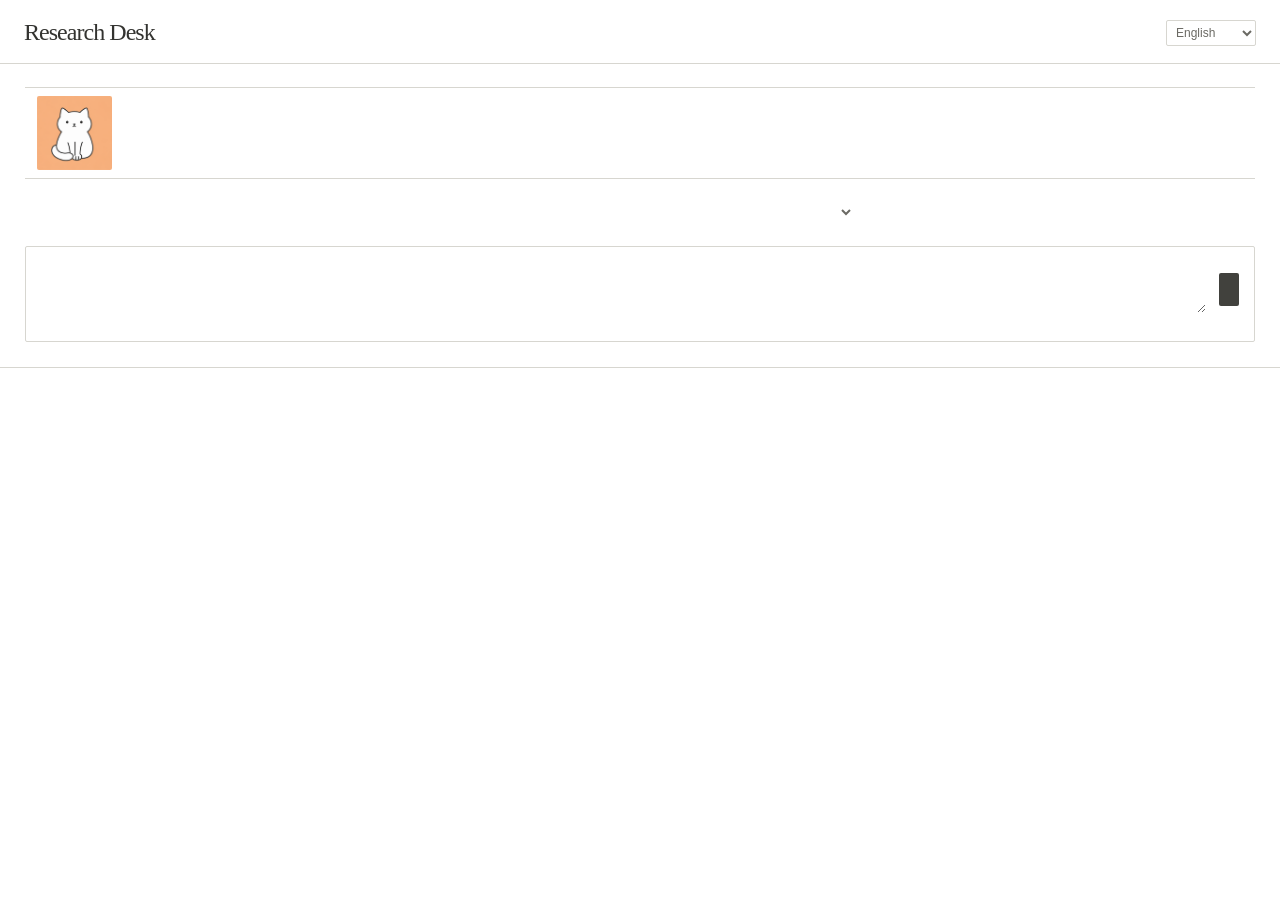
<file: Resources/index.html>
<!doctype html>
<html lang="en"><head><meta charset="utf-8"><meta name="viewport" content="width=device-width,initial-scale=1"><meta http-equiv="Content-Security-Policy" content="default-src 'self'; script-src 'self'; style-src 'self'; img-src 'self'; connect-src 'none'; object-src 'none'; base-uri 'none'"><title>Research Desk</title><link rel="stylesheet" href="style.css"></head><body>
<header><h1>Research Desk</h1><nav></nav><button id="mini-toggle"></button><select id="language" aria-label="Language / 언어"><option value="en">English</option><option value="ko">한국어</option></select></header>
<div id="error" role="alert" hidden></div><section id="welcome" hidden></section>
<main id="workspace"><section class="memo"><span id="pet" role="img" aria-label="Cat"></span><div><small id="reason"></small><p id="nag"></p><div id="reminder-actions"></div></div></section><div class="toolbar"><h2 id="heading"></h2><span id="metrics"></span><select id="sort" aria-label="Sort / 정렬"></select><button id="add"></button></div><form id="editor" hidden></form><section id="content"></section><p id="legend"></p><section class="chat"><h2 id="chat-title"></h2><small id="chat-disclaimer"></small><form id="chat-form"><textarea id="question" required maxlength="4000" rows="2"></textarea><button id="send"></button></form><div id="chat-controls"><button id="chat-reset" type="button"></button><button id="chat-cancel" type="button" hidden></button></div><div id="chat-log" role="log" aria-live="polite"></div><p id="answer" role="status" hidden></p></section></main><footer><span id="save-status" role="status"></span><span id="privacy"></span></footer>
<script src="model.js"></script><script src="strings.js"></script><script src="app.js"></script></body></html>
</file>
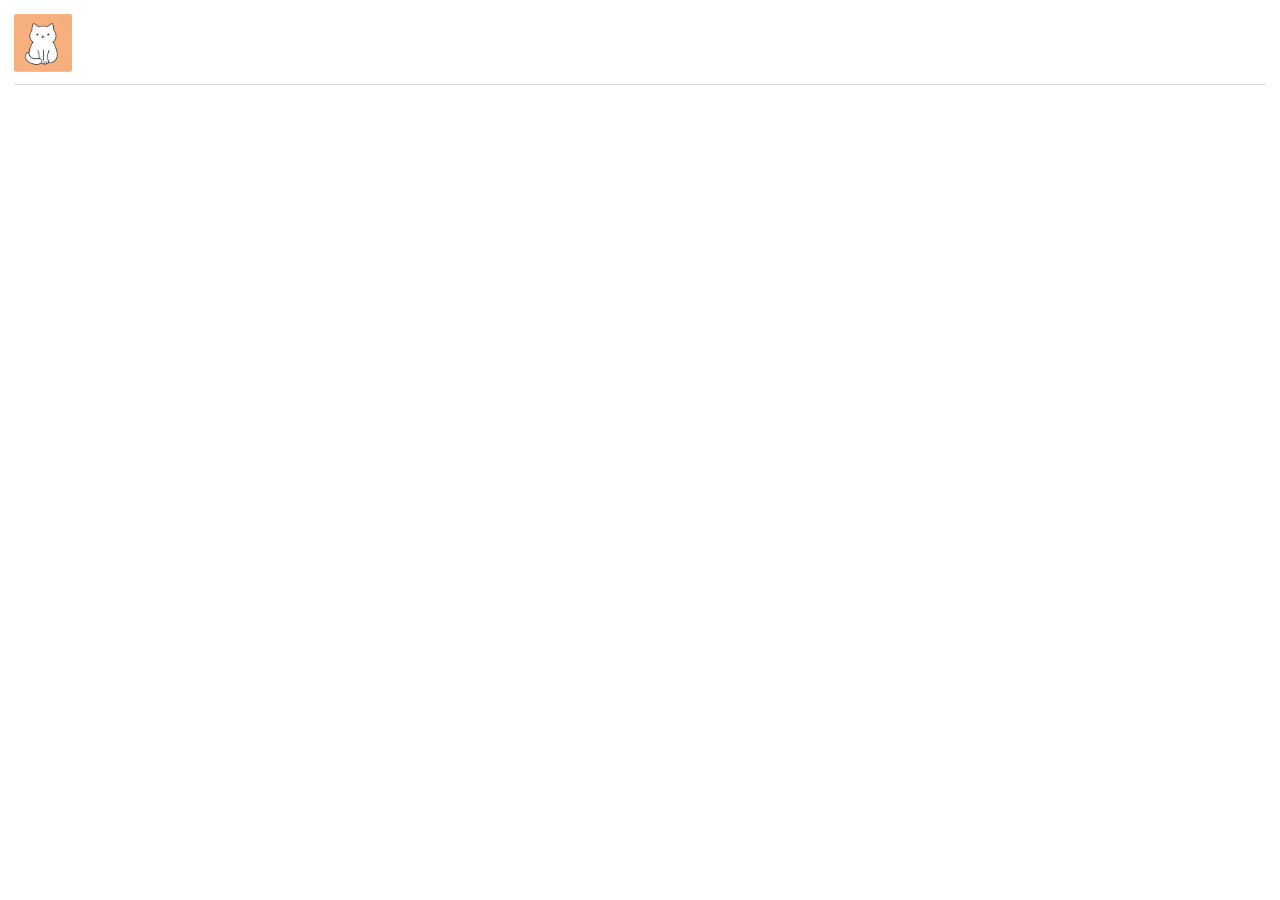
<file: Resources/mini.html>
<!doctype html><html lang="en"><head><meta charset="utf-8"><meta name="viewport" content="width=device-width,initial-scale=1"><meta http-equiv="Content-Security-Policy" content="default-src 'self'; script-src 'self'; style-src 'self'; img-src 'self'; connect-src 'none'; object-src 'none'; base-uri 'none'"><link rel="stylesheet" href="style.css"><title>Research Desk</title></head><body class="compact"><main><section class="memo"><span id="pet" role="img" aria-label="Cat"></span><div><h2 id="mini-heading"></h2><p id="mini-message"></p></div></section><section id="mini-tasks"></section><h3 id="deadline-heading"></h3><section id="mini-deadlines"></section><button id="open-desk"></button></main><script src="model.js"></script><script src="strings.js"></script><script src="mini.js"></script></body></html>
</file>
<file: Resources/style.css>
:root{--bg:#fff;--paper:#fff;--surface:#e9e8e4;--remaining:#deddd7;--done:#555550;--ink:#333330;--muted:#6b6a64;--line:#d7d6d0;--accent:#41413d;--red:#a43e35;--focus:#e60012;color-scheme:light;font:14px/1.5 -apple-system,BlinkMacSystemFont,'Apple SD Gothic Neo',sans-serif;color:var(--ink);background:var(--bg)}
*{box-sizing:border-box}body{margin:0}[hidden]{display:none!important}button,input,select,textarea{font:inherit;color:inherit}button{cursor:pointer;border:0;border-radius:2px;background:transparent;padding:5px 9px}button:hover{filter:brightness(.92)}button:disabled{opacity:.4;cursor:default}button:focus-visible,input:focus-visible,select:focus-visible,textarea:focus-visible{outline:2px solid var(--accent);outline-offset:3px}input:not([type=checkbox]),select,textarea{border:1px solid var(--line);border-radius:2px;padding:7px 9px;background:var(--paper);min-width:0}input[type=checkbox]{accent-color:var(--accent)}textarea{resize:vertical;min-height:80px}h1,h2,h3,p{margin:0}h1{font:24px Georgia,'Times New Roman',serif;letter-spacing:-.04em}h2{font-size:16px;font-weight:500}h3{font-size:14px;font-weight:500}small{font-size:11px}.muted,#legend,#metrics,footer{color:var(--muted)}
header{display:flex;align-items:center;gap:22px;padding:19px 24px 0;border-bottom:1px solid var(--line);background:var(--bg)}header h1{white-space:nowrap;padding-bottom:17px;margin-right:auto}nav{display:flex;gap:20px;align-self:stretch}nav button{font-size:12px;border-radius:0;padding:0 0 16px;border-bottom:2px solid transparent;color:var(--muted)}nav button[aria-pressed=true]{border-bottom-color:var(--accent);color:var(--accent)}#language{margin-bottom:16px;font-size:12px;color:var(--muted);width:90px;padding:4px 5px}
main{padding:23px 25px 25px;max-width:1550px;margin:auto}.memo{display:flex;gap:19px;align-items:center;padding:8px 12px;background:#fffaf0;border-block:1px solid var(--line);margin-bottom:22px}.memo>div{min-width:0}.memo #pet{display:block;width:75px;height:81px;object-fit:contain;padding:0;border-radius:2px;background:#ffb482;flex-shrink:0}.memo #pet[data-level="1"]{background:#ffdc45}.memo #pet[data-level="2"]{background:#ed2435}.memo #reason{font-size:11px;color:var(--accent)}#nag{margin:5px 0 7px;font-size:14px;line-height:1.5;overflow-wrap:anywhere}.memo #reminder-actions{display:flex;gap:18px}.memo #reminder-actions button{font-size:12px;color:var(--accent);padding:0}
.toolbar{display:flex;justify-content:space-between;gap:12px;align-items:center;flex-wrap:wrap;margin-bottom:13px}.toolbar h2{font-size:16px}.toolbar #metrics{font-size:11px;font-variant-numeric:tabular-nums}.toolbar #add{font-size:12px;color:var(--accent);padding:0}.toolbar #sort{font-size:12px;border:0;color:var(--muted);padding:3px;background:transparent}
.table-wrap{overflow:auto;min-width:0}.table-wrap table{width:100%;border-collapse:collapse;table-layout:fixed;min-width:690px}.table-wrap th{font-weight:400;font-size:11px;color:var(--muted);text-align:center;padding:8px 0 12px;border-bottom:1px solid var(--line);overflow-wrap:anywhere}.table-wrap th:first-child{width:195px;text-align:left;padding-left:8px}.table-wrap th:last-child{width:43px}.table-wrap td{padding:7px 2px;border-bottom:1px solid var(--line);font-size:12px;text-align:center}.table-wrap td:first-child{text-align:left;padding:11px 8px;line-height:1.35;overflow-wrap:anywhere}.table-wrap td small{display:block;color:var(--muted);margin-top:4px}.table-wrap td:last-child{text-align:right;padding-right:7px;font:18px Georgia,serif}.stage{display:block;width:100%;height:23px;border-radius:1px;padding:0;background:var(--remaining)}.stage[aria-pressed=true]{background:var(--done)}.stage.focus{outline:2px solid var(--focus);outline-offset:-2px;background:var(--remaining)}tr:has(.focus){background:var(--surface)}.finished{text-decoration:line-through;color:var(--muted)}
#legend{font-size:11px;margin-top:16px;line-height:1.6}.todo{display:flex;align-items:center;gap:20px;padding:18px 0;border-bottom:1px solid var(--line)}.todo input{width:17px;height:17px;flex:none}.todo label{flex:1;overflow-wrap:anywhere;font-size:15px;font-weight:500}.todo label small{display:block;font-size:12px;font-weight:400;color:var(--muted);margin-top:5px}.due{font:22px/1.2 Georgia,serif;color:var(--ink);white-space:nowrap}.due.urgent:before{content:'';display:inline-block;width:6px;height:6px;margin-right:7px;vertical-align:middle;border-radius:50%;background:var(--red)}
#editor{display:grid;gap:14px;background:#fafaf8;border:1px solid var(--line);padding:18px;border-radius:2px;margin-bottom:18px}#editor label{display:grid;gap:5px;font-size:12px;color:var(--muted)}#editor input{width:100%;font-size:16px}.checks{display:flex;flex-wrap:wrap;gap:12px}.checks label{display:flex!important;align-items:center;font-size:12px}.checks input{width:18px!important;height:18px}.buttons{display:flex;gap:10px}
.chat{display:grid;grid-template-columns:auto 1fr;gap:4px 13px;border:1px solid var(--line);background:var(--paper);border-radius:2px;padding:10px 15px;margin-top:23px}.chat h2{font-size:11px;color:var(--accent)}.chat>small{justify-self:end;color:var(--muted)}#chat-form{grid-column:1/-1;display:flex;align-items:center;gap:13px;margin:0}#question{flex:1;min-width:0;min-height:27px;border:0;background:transparent;padding:3px 0;font-size:13px;line-height:21px;border-radius:0}#send{height:33px;padding:0 10px;border-radius:2px;background:var(--accent);color:white;font-size:13px}#answer{grid-column:1/-1;white-space:pre-line;border-top:1px solid var(--line);padding:10px 0 0;margin:5px 0 0;background:transparent;font-size:12px}
footer{padding:12px 25px;border-top:1px solid var(--line);font-size:11px;background:var(--bg);display:flex;justify-content:space-between;gap:15px;flex-wrap:wrap}#error{margin:18px;padding:16px;color:#b00020;border:1px solid #dfb5b5;background:#fff5f5}#welcome{padding:40px;display:grid;gap:20px;max-width:600px}
@media(max-width:700px){header{flex-wrap:wrap;padding:15px 16px 0;gap:12px}header h1{padding-bottom:6px}nav{order:3;flex-basis:100%;flex-wrap:wrap;gap:16px}nav button{padding-bottom:11px}#language{margin-bottom:6px}main{padding:19px 16px}.memo{padding:10px;gap:9px}.memo #pet{width:55px;height:60px}#nag{font-size:13px}.toolbar #metrics{width:100%;order:3}.todo{gap:12px}.todo label{font-size:14px}.due{font-size:20px}footer{padding:12px 16px}}
.memo,#editor{background:var(--paper)}
.memo #pet{height:74px;background-image:url('cat-poses.png');background-size:340.44% 115.65%;background-position:3.26% 50%;background-repeat:no-repeat}
.memo #pet[data-level="1"]{background-image:url('cat-poses.png');background-size:340.44% 115.65%;background-position:50% 50%;background-repeat:no-repeat}
.memo #pet[data-level="2"]{background-image:url('cat-poses.png');background-size:340.44% 115.65%;background-position:96.74% 50%;background-repeat:no-repeat}
@media(max-width:700px){.memo #pet{height:54px}}
@media(pointer:coarse){button{min-height:44px}}
#mini-toggle{font-size:12px;margin-bottom:16px;white-space:nowrap}.table-wrap td:first-child button{padding:0;text-align:left;font-weight:500}.stage.excluded{background:repeating-linear-gradient(135deg,#fff,#fff 3px,#eeede8 3px,#eeede8 5px);opacity:1;color:#777}.custom-stage{font-size:10px!important;overflow-wrap:anywhere;line-height:1.2}.stage-editor{display:grid;grid-template-columns:1fr 150px;align-items:center;gap:18px}.stage-editor label:last-child{display:flex!important;align-items:center}.stage-editor input[type=checkbox]{width:18px!important;height:18px}.chat{grid-template-columns:1fr}.chat>small{justify-self:start}#chat-controls{display:flex;gap:12px;font-size:11px}#chat-log{max-height:280px;overflow:auto;display:grid;gap:12px}.chat-message{padding:10px 12px;background:#f7f6f2;border-radius:3px;overflow-wrap:anywhere}.chat-message.user{background:#eee; margin-left:35px}.chat-message p{white-space:pre-wrap;font-size:13px}.chat-message small{display:block;color:#777;margin-bottom:4px}#question{min-height:44px;max-height:140px}#answer:empty{display:none}.compact main{padding:14px}.compact .memo{padding:0 0 12px;margin-bottom:4px;border-top:0;gap:12px}.compact .memo #pet{width:58px;height:58px}.compact h2{font-size:15px}.compact #mini-message{font-size:11px;line-height:1.5;margin-top:5px}.mini-row{display:grid;grid-template-columns:18px 1fr;gap:2px 8px;padding:10px 0;border-bottom:1px solid var(--line)}.mini-row p{font-size:13px;overflow-wrap:anywhere}.mini-detail{grid-column:2;color:var(--muted)}#deadline-heading{margin:18px 0 8px;font-size:12px}#mini-deadlines{max-height:145px;overflow:auto}.mini-deadline{display:flex;justify-content:space-between;gap:12px;padding:6px 0;font-size:12px}.mini-deadline span{overflow-wrap:anywhere}.mini-deadline small{white-space:nowrap;color:var(--muted)}.mini-deadline small.urgent{color:var(--red)}#open-desk{margin-top:12px;padding:6px 0;font-size:12px;text-decoration:underline}
</file>
